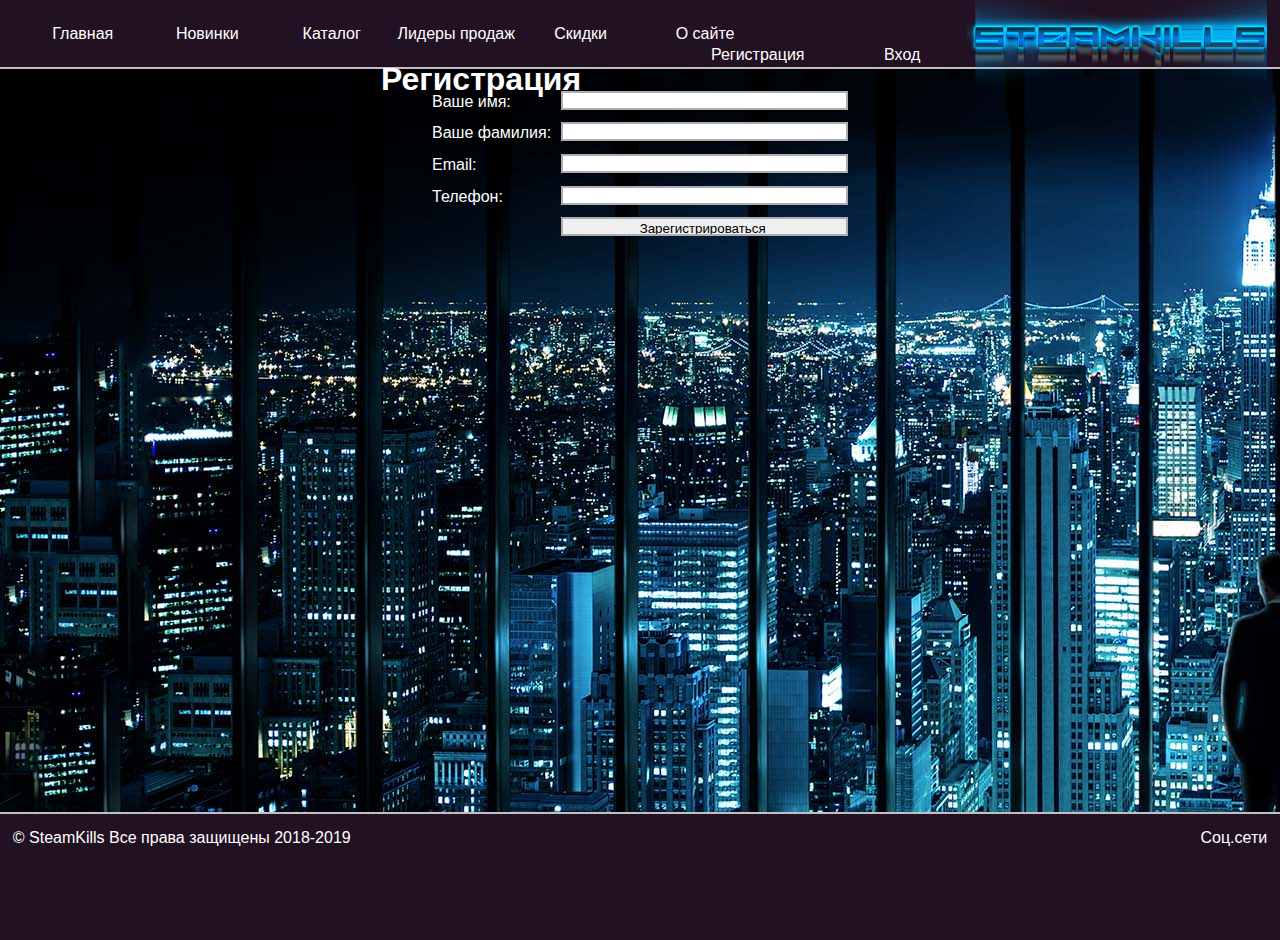
<file: reg.html>
<html>
<head>
<meta http-equiv="Content-Type" content="text/html; charset=UTF-8" />
<meta name="keywords" content="" />
<meta name="description" content="" />
<link href="style.css" rel="stylesheet" type="text/css" />
<link href="img/favicon.ico" rel="shortcut icon" type="img/x-icon" />
<title>SteamKills</title>
</head>

<body>
    
<header>
<img src="img/SteamKills2.png" height="10px" width="300px" class="rightpic" />

<nav>
    <a href="index.html"   class="hvr-grow">Главная</a>
    <a href="novinki.html" class="hvr-grow">Новинки</a>
    <a href="katalog.html"   class="hvr-grow">Каталог</a>
    <a href="tophop.html"   class="hvr-grow">Лидеры продаж</a>
    <a href="saves.html"   class="hvr-grow">Скидки</a>
    <a href="QRT.html"   class="hvr-grow">О сайте</a>
	
	<span class="right">
    <span class="contact">
    <a href="reg.html" title="Регистрация">Регистрация</a>
    </span>
    <span class="contact">
    <a href="auts.html" title="Войти">Вход</a>
    </span>
    </span>
</nav>
</header>



<h1>Регистрация</h1>
<form class="reg-from" action="index.html" method="get">
   <div class="form-row">
      <label for="fort_fname">Ваше имя: </label>
      <input type="text" id="form_sname" name="first_name" />
   </div>
   <div class="form-row">
     <label for="form_sname">Ваше фамилия: </label>
     <input type="text" id="form_sname" name="secound_name" />
   </div>
   <div class="form-row">
     <label for="form_email">Email: </label>
     <input type="email" id="form_email" name="email" />
   </div>
   <div class="form-row">
     <label for="form_phone">Телефон: </label>
     <input type="text" id="form_phone" name="phone" />
   </div>
   <div class="form-row">
     <input type="submit" value="Зарегистрироваться " />
   </div>
</form>



    
<footer>
<span class="left">&copy; SteamKills Все права защищены  2018-2019</span>
<span class="right">Соц.сети</span>
</footer>
    
      
</body>

</html>
</file>
<file: style.css>
* {
    margin: 0;
    padding: 0;
    outline:none;
}

body {
	width: 100%;
	height: 100%;
	color: #ffffff;
	background: #f7f7f7;
	font-size: 1em;
	font-family: "Segoe UI" , sans-serif;
	line-height: 135%;
	background: url(img/background3.jpg);
}

header, footer {
	width: 98%;
	background-color: #212;
	min-height: 20px;
}

header {
	border-bottom: 2px solid silver;
	padding: 1%;
}


footer {
	border-top: 2px solid silver;
	border-bottom: 2%;
	min-height: 100px;
	margin-top: 45%;
	padding: 1%;
}


nav{
  margin:10px 10px;
}

a{
  text-decoration:none;
  color:#fff;
  width:120px;
  display:inline-block;
  text-align:center;
  transition:all .33s linear;
  -webkit-transition:all .33s linear;
}

a:nth-child(1) ~ div{
  transition:all .33s linear;
  -webkit-transition:all .33s linear;
  
}

a:nth-child(2):hover ~ div {
  transform:translate(120px);
  -webkit-transform:translate(120px);
  background-color:#e74c3c;
  transition:all .33s linear;
  -webkit-transition:all .33s linear;
}

a:nth-child(3):hover ~ div {
  transform:translate(120px);
  -webkit-transform:translate(240px);
  background-color:#BF55EC;
  transition:all .33s linear;
  -webkit-transition:all .33s linear;
}


a:nth-child(4):hover ~ div {
  transform:translate(120px);
  -webkit-transform:translate(360px);
  background-color:#f39c12;
  color:#03C9A9;
  transition:all .33s linear;
  -webkit-transition:all .33s linear;
}


a:nth-child(2):hover {
  color:#e74c3c;
}

a:nth-child(3):hover {
  color:#BF55EC;
}

a:nth-child(4):hover {
  color:#f39c12;
}

a:nth-child(5):hover {
  color:#DC143C;
}

a:nth-child(6):hover {
  color:#8FBC8F;
}


img {
	max-height:100%;
	height: auto;
}

.right { float: right }

.left { float: left}

.rightpic {
    float: right;
	margin: -90 0 5px 5px;
}

.leftimg {
    float:left; /* Выравнивание по левому краю */
    margin: 7px 7px 7px 0; /* Отступы вокруг картинки */
   }
   

.contact{
	font-family: sans-serif;
	margin-left: 20px;
}

.form-row {
	margin-bottom: 10px;
	overflow: hidden;
}

.form-row input {
	float: right;
	height: 19px;
	line-height: 19px;
	padding: 0px 5px;
	width: 287px;
	border: 2px solid #ABADB3;
}

.reg-from {
	width: 416px;
	margin: 0px auto;
}

h1 {
	text-align: center ;
}

.form
</file>
